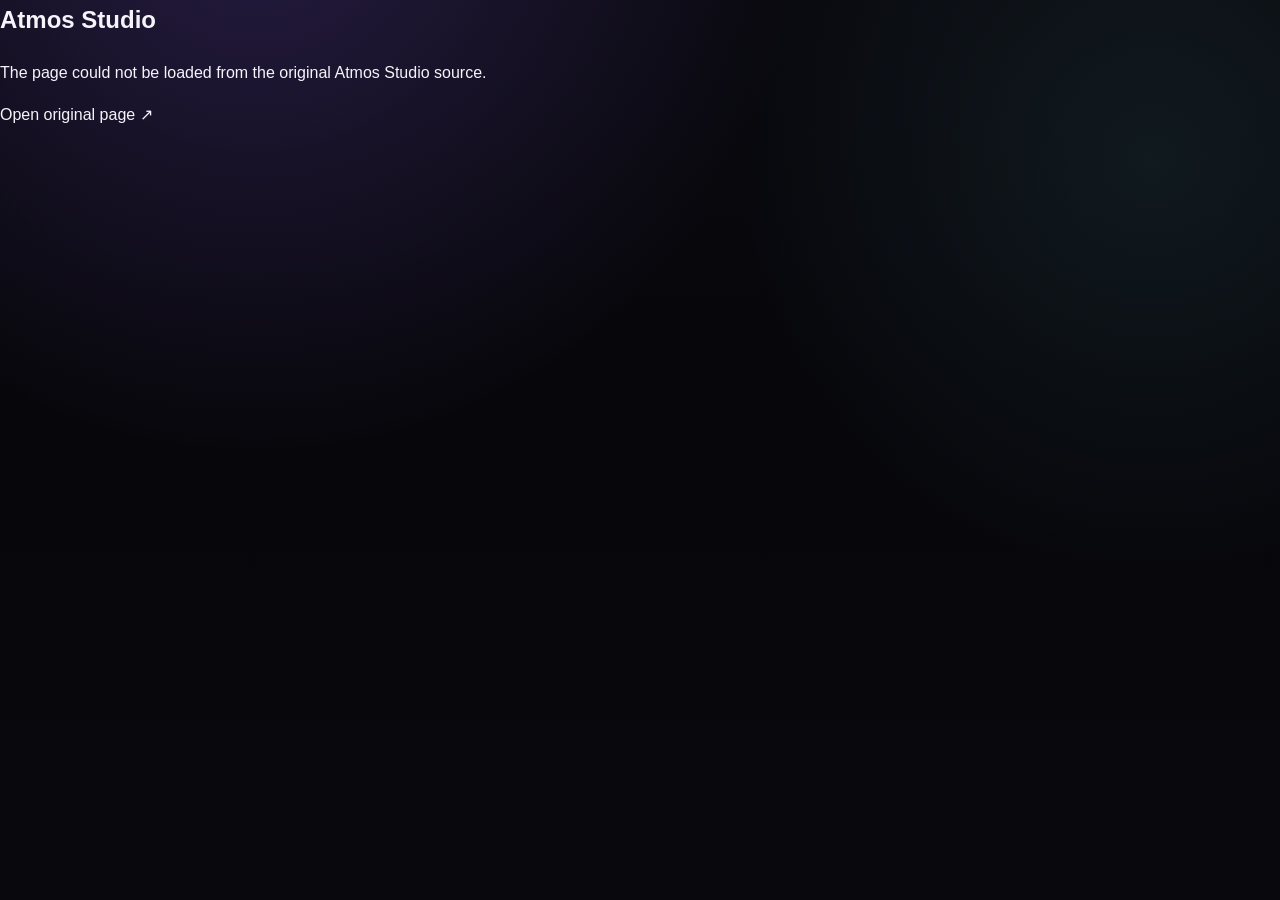
<file: index.html>
<!doctype html>
<html lang="en">
<head>
  <meta charset="utf-8">
  <meta name="viewport" content="width=device-width, initial-scale=1">
  <meta name="theme-color" content="#08080c">
  <meta name="description" content="Atmos Studio">
  <title>Atmos Studio</title>
  <link rel="stylesheet" href="styles.css">
</head>
<body data-source-page="index.html">
  <div class="noise" aria-hidden="true"></div>
  <div id="page-root" class="page-loading">
    <div class="loading-mark"><span></span><strong>Atmos Studio</strong></div>
  </div>
  <script src="page-loader.js"></script>
</body>
</html>
</file>
<file: styles.css>
:root {
  --bg: #07070b;
  --bg2: #0b0b12;
  --card: #111119;
  --card2: #151522;
  --text: #f5f4fa;
  --muted: #a8a5b3;
  --line: #242433;
  --purple: #8b5cf6;
  --purple2: #b794f6;
  --cyan: #6ee7f9;
  --green: #74f0a7;
  --warning: #f4c75f;
  --discord: #7289ff;
  --telegram: #48b8ec;
  --shadow: 0 30px 80px rgba(0, 0, 0, .34);
  --radius: 28px;
}

* { box-sizing: border-box; }
html { scroll-behavior: smooth; scroll-padding-top: 110px; }
body {
  margin: 0;
  min-height: 100vh;
  overflow-x: hidden;
  color: var(--text);
  background:
    radial-gradient(circle at 20% -10%, rgba(139, 92, 246, .22), transparent 34rem),
    radial-gradient(circle at 90% 18%, rgba(110, 231, 249, .08), transparent 26rem),
    linear-gradient(180deg, #09090e 0%, #07070b 42%, #09090d 100%);
  font-family: Inter, ui-sans-serif, -apple-system, BlinkMacSystemFont, "Segoe UI", sans-serif;
  line-height: 1.65;
}

.noise {
  position: fixed;
  inset: 0;
  z-index: -1;
  pointer-events: none;
  opacity: .25;
  background-image:
    linear-gradient(rgba(255, 255, 255, .025) 1px, transparent 1px),
    linear-gradient(90deg, rgba(255, 255, 255, .025) 1px, transparent 1px);
  background-size: 56px 56px;
  mask-image: linear-gradient(to bottom, #000 0%, transparent 72%);
}

a { color: inherit; text-decoration: none; }
h1, h2, h3, h4, p { margin-top: 0; }

/* Header */
.site-header {
  position: sticky;
  top: 14px;
  z-index: 100;
  width: min(1240px, calc(100% - 28px));
  margin: 14px auto 0;
  display: grid;
  grid-template-columns: auto 1fr auto;
  align-items: center;
  gap: 18px;
  padding: 11px 12px;
  border: 1px solid rgba(255, 255, 255, .08);
  border-radius: 18px;
  background: rgba(10, 10, 16, .82);
  backdrop-filter: blur(18px);
  box-shadow: 0 20px 50px rgba(0, 0, 0, .28);
}

.brand,
.footer-brand {
  display: flex;
  align-items: center;
  gap: 11px;
}

.brand {
  min-height: 42px;
  font-weight: 850;
  letter-spacing: .02em;
  white-space: nowrap;
}

.brand-orb {
  width: 15px;
  height: 15px;
  border-radius: 5px;
  flex: none;
  background: linear-gradient(135deg, var(--purple2), var(--purple));
  box-shadow: 0 0 26px rgba(139, 92, 246, .8);
}

.main-nav {
  display: flex;
  justify-content: center;
  gap: 5px;
}

.main-nav a,
.language-toggle,
.social-header-button {
  min-height: 42px;
  display: inline-flex;
  align-items: center;
  justify-content: center;
  border-radius: 11px;
  transition: .18s ease;
}

.main-nav a {
  padding: 0 14px;
  color: #c3c0cd;
  font-size: .9rem;
  font-weight: 700;
  white-space: nowrap;
  border: 1px solid transparent;
}

.main-nav a:hover {
  background: rgba(255, 255, 255, .05);
  color: #fff;
}

.main-nav a.active {
  color: #e5dcff;
  border-color: rgba(139, 92, 246, .34);
  background: linear-gradient(135deg, rgba(139, 92, 246, .18), rgba(139, 92, 246, .07));
  box-shadow: inset 0 0 0 1px rgba(183, 148, 246, .04);
}

.header-actions {
  display: flex;
  align-items: center;
  gap: 8px;
}

.language-toggle {
  width: 44px;
  border: 1px solid var(--line);
  background: #111118;
  color: #d9d6e0;
  font: inherit;
  font-size: .84rem;
  font-weight: 800;
  cursor: pointer;
}

.language-toggle:hover { border-color: rgba(139, 92, 246, .55); }

.social-header-button {
  gap: 7px;
  padding: 0 12px;
  border: 1px solid var(--line);
  background: #111118;
  color: #d9d6e0;
  font-size: .84rem;
  font-weight: 800;
  white-space: nowrap;
}

.social-header-button svg {
  width: 17px;
  height: 17px;
  fill: currentColor;
}

.social-header-button.discord:hover {
  border-color: rgba(114, 137, 255, .55);
  color: #aab7ff;
  background: rgba(88, 101, 242, .09);
}

.social-header-button.telegram:hover {
  border-color: rgba(72, 184, 236, .55);
  color: #8bd7fa;
  background: rgba(34, 158, 217, .09);
}

/* Shared layout */
.section-shell {
  width: min(1180px, calc(100% - 28px));
  margin: 0 auto;
}

.section-shell:not(.hero) { padding-bottom: 110px; }
.section-spaced { padding-top: 110px; }

.eyebrow,
.section-index,
.project-type {
  font-size: .78rem;
  font-weight: 800;
  letter-spacing: .11em;
  text-transform: uppercase;
}

.eyebrow {
  display: inline-flex;
  align-items: center;
  gap: 9px;
  color: #c9c4d7;
}

.pulse-dot {
  width: 8px;
  height: 8px;
  border-radius: 50%;
  background: var(--green);
  box-shadow: 0 0 18px rgba(116, 240, 167, .8);
}

.section-index {
  display: block;
  margin-bottom: 14px;
  color: #8669e8;
}

.section-heading {
  display: grid;
  grid-template-columns: 1.2fr .8fr;
  gap: 50px;
  align-items: end;
  margin-bottom: 38px;
}

.section-heading h2,
.community-inner h2 {
  margin-bottom: 0;
  font-size: clamp(2.5rem, 5vw, 5.2rem);
  line-height: 1;
  letter-spacing: -.055em;
}

.section-heading p {
  max-width: 620px;
  margin: 0;
  color: #aaa6b4;
}

/* Home hero */
.hero {
  min-height: 760px;
  display: grid;
  grid-template-columns: 1.12fr .88fr;
  align-items: center;
  gap: 60px;
  padding: 90px 0 70px;
}

.hero h1 {
  margin-bottom: 30px;
  font-size: clamp(3.4rem, 7.8vw, 7.8rem);
  line-height: .92;
  letter-spacing: -.07em;
}

.hero h1 span { display: block; }

.gradient-text {
  color: transparent;
  background: linear-gradient(90deg, #f5f4fa 0%, #c9b7ff 45%, #7ce9f8 100%);
  -webkit-background-clip: text;
  background-clip: text;
}

.hero-lead {
  max-width: 710px;
  color: #b8b4c1;
  font-size: clamp(1rem, 1.6vw, 1.24rem);
}

.hero-actions {
  display: flex;
  flex-wrap: wrap;
  gap: 12px;
  margin-top: 34px;
}

.button {
  min-height: 50px;
  padding: 0 20px;
  display: inline-flex;
  align-items: center;
  justify-content: center;
  gap: 10px;
  border: 1px solid transparent;
  border-radius: 12px;
  font-weight: 800;
  transition: .18s ease;
}

.button:hover { transform: translateY(-2px); }

.button-primary {
  background: linear-gradient(135deg, var(--purple), #6d3ad8);
  box-shadow: 0 14px 34px rgba(139, 92, 246, .25);
}

.button-secondary {
  border-color: var(--line);
  background: #111118;
  color: #d8d4e0;
}

.hero-stats {
  display: flex;
  flex-wrap: wrap;
  gap: 12px;
  margin-top: 42px;
}

.hero-stats div {
  min-width: 142px;
  padding: 14px 16px;
  border: 1px solid var(--line);
  border-radius: 14px;
  background: rgba(17, 17, 25, .7);
}

.hero-stats strong,
.hero-stats span { display: block; }
.hero-stats strong { font-size: .98rem; }
.hero-stats span { margin-top: 2px; color: #888492; font-size: .78rem; }

.hero-art { position: relative; }

.hero-glow {
  position: absolute;
  inset: 15% -10% -5% 8%;
  background: radial-gradient(circle, rgba(139, 92, 246, .3), transparent 65%);
  filter: blur(14px);
}

.project-window {
  position: relative;
  overflow: hidden;
  border: 1px solid rgba(255, 255, 255, .09);
  border-radius: 30px;
  background: linear-gradient(155deg, rgba(29, 27, 43, .96), rgba(13, 13, 20, .98));
  box-shadow: var(--shadow);
}

.project-window::before {
  content: "";
  position: absolute;
  inset: 0;
  pointer-events: none;
  background: linear-gradient(120deg, rgba(255, 255, 255, .045), transparent 30%);
}

.window-topbar {
  display: flex;
  align-items: center;
  justify-content: space-between;
  padding: 18px 20px;
  border-bottom: 1px solid var(--line);
  color: #a7a2b1;
  font-size: .8rem;
}

.status,
.published {
  display: inline-flex;
  align-items: center;
  gap: 7px;
}

.status i,
.published i {
  width: 7px;
  height: 7px;
  border-radius: 50%;
  background: var(--green);
  box-shadow: 0 0 12px rgba(116, 240, 167, .65);
}

.conflux-emblem {
  height: 360px;
  position: relative;
  display: flex;
  align-items: center;
  justify-content: center;
  overflow: hidden;
}

.conflux-emblem::before {
  content: "";
  position: absolute;
  width: 260px;
  height: 260px;
  border-radius: 50%;
  background: radial-gradient(circle, rgba(139, 92, 246, .28), rgba(139, 92, 246, .04) 44%, transparent 72%);
}

.conflux-emblem img {
  position: relative;
  z-index: 2;
  width: 155px;
  height: auto;
  filter: drop-shadow(0 30px 35px rgba(0, 0, 0, .4));
}

.orbit {
  position: absolute;
  border: 1px solid rgba(181, 156, 255, .24);
  border-radius: 50%;
  transform: rotate(28deg);
}

.orbit-one { width: 330px; height: 190px; }
.orbit-two { width: 390px; height: 230px; transform: rotate(-22deg); }

.window-copy { padding: 0 28px 30px; }
.window-copy h2 { margin: 8px 0 12px; font-size: 3.25rem; line-height: 1; letter-spacing: -.055em; }
.window-copy p { margin: 0; color: #aaa6b4; }
.project-type { color: #9f7cff; }

.ticker {
  overflow: hidden;
  border-top: 1px solid var(--line);
  border-bottom: 1px solid var(--line);
  background: #0e0e14;
}

.ticker-track {
  width: max-content;
  display: flex;
  align-items: center;
  gap: 22px;
  padding: 15px 0;
  animation: ticker 26s linear infinite;
  color: #a9a5b2;
  text-transform: uppercase;
  font-size: .77rem;
  letter-spacing: .12em;
}

.ticker-track b { color: #7e5dea; }
@keyframes ticker { to { transform: translateX(-50%); } }

/* Cards */
.feature-grid {
  display: grid;
  grid-template-columns: repeat(4, 1fr);
  gap: 14px;
}

.about-grid {
  display: grid;
  grid-template-columns: repeat(3, 1fr);
  gap: 14px;
}

.feature-card,
.project-card,
.about-card,
.build-panel {
  border: 1px solid var(--line);
  border-radius: 22px;
  background: linear-gradient(160deg, #13131d, #0e0e15);
  transition: .2s ease;
}

.feature-card,
.about-card {
  min-height: 290px;
  padding: 24px;
  display: flex;
  flex-direction: column;
}

.feature-card:hover,
.project-card:hover,
.about-card:hover {
  transform: translateY(-4px);
  border-color: rgba(139, 92, 246, .44);
}

.feature-number,
.flow-number,
.about-icon {
  width: 42px;
  height: 42px;
  display: inline-flex;
  align-items: center;
  justify-content: center;
  border: 1px solid rgba(139, 92, 246, .32);
  border-radius: 12px;
  background: rgba(139, 92, 246, .12);
  color: #b99fff;
  font-weight: 850;
}

.feature-card h3,
.about-card h3,
.project-card h3,
.release-flow h3,
.trailer-copy h3 {
  margin: 28px 0 12px;
  font-size: 1.45rem;
  line-height: 1.2;
}

.feature-card p,
.about-card p,
.project-card p,
.release-flow p,
.trailer-copy p {
  margin: 0;
  color: #9d99a7;
}

.about-card .text-link {
  margin-top: auto;
  padding-top: 24px;
  color: #b9a7ff;
  font-weight: 800;
}

/* Builds */
.page-hero {
  width: min(1180px, calc(100% - 28px));
  margin: 0 auto;
  padding: 96px 0 54px;
}

.page-hero h1 {
  max-width: 920px;
  margin: 0 0 22px;
  font-size: clamp(4rem, 9vw, 8rem);
  line-height: .92;
  letter-spacing: -.07em;
}

.page-hero p {
  max-width: 760px;
  margin: 0;
  color: #aaa6b4;
  font-size: 1.08rem;
}

.build-showcase {
  display: grid;
  grid-template-columns: .72fr 1.28fr;
  gap: 18px;
  align-items: stretch;
}

.build-identity {
  position: relative;
  overflow: hidden;
  min-height: 520px;
  padding: 28px;
  border: 1px solid var(--line);
  border-radius: 28px;
  background: linear-gradient(155deg, rgba(32, 28, 49, .96), rgba(13, 13, 20, .98));
  box-shadow: var(--shadow);
}

.build-identity::after {
  content: "";
  position: absolute;
  inset: 20% -18% -25% 20%;
  background: radial-gradient(circle, rgba(139, 92, 246, .24), transparent 62%);
}

.build-identity-top,
.build-details-top {
  position: relative;
  z-index: 2;
  display: flex;
  align-items: center;
  justify-content: space-between;
  gap: 12px;
}

.build-logo-wrap {
  position: relative;
  z-index: 2;
  min-height: 300px;
  display: grid;
  place-items: center;
}

.build-logo-wrap img {
  width: 170px;
  height: auto;
  filter: drop-shadow(0 26px 35px rgba(0, 0, 0, .45));
}

.build-identity h2 {
  position: relative;
  z-index: 2;
  margin: 0;
  font-size: clamp(3.2rem, 6vw, 5.8rem);
  line-height: .95;
  letter-spacing: -.06em;
}

.build-details {
  padding: 30px;
  border: 1px solid var(--line);
  border-radius: 28px;
  background: linear-gradient(160deg, #12121b, #0d0d14);
}

.build-details > p { color: #aaa6b4; }

.build-meta-grid {
  display: grid;
  grid-template-columns: repeat(2, 1fr);
  gap: 10px;
  margin: 24px 0;
}

.build-meta {
  padding: 14px 15px;
  border: 1px solid var(--line);
  border-radius: 14px;
  background: rgba(255, 255, 255, .025);
}

.build-meta span,
.build-meta strong { display: block; }
.build-meta span { color: #7f7b89; font-size: .76rem; text-transform: uppercase; letter-spacing: .09em; }
.build-meta strong { margin-top: 4px; }

.trailer-card {
  margin-top: 18px;
  display: grid;
  grid-template-columns: .72fr 1.28fr;
  gap: 28px;
  align-items: center;
  padding: 28px;
  border: 1px solid var(--line);
  border-radius: 26px;
  background: linear-gradient(145deg, #12121b, #0c0c12);
}

.video-frame {
  aspect-ratio: 16 / 9;
  overflow: hidden;
  border-radius: 18px;
  background: #000;
}

.video-frame iframe { width: 100%; height: 100%; border: 0; }

.projects-grid {
  display: grid;
  grid-template-columns: 1fr 1fr;
  gap: 16px;
}

.project-card { padding: 28px; }
.project-card-top { display: flex; align-items: center; justify-content: space-between; margin-bottom: 34px; }

.project-monogram {
  width: 58px;
  height: 58px;
  display: grid;
  place-items: center;
  border: 1px solid rgba(139, 92, 246, .35);
  border-radius: 16px;
  background: linear-gradient(145deg, #241a3b, #15131e);
  color: #bea8ff;
  font-weight: 900;
}

.published { color: #a8a3b2; font-size: .78rem; }
.project-card h3 { font-size: 2rem; letter-spacing: -.035em; }

.tag-row { display: flex; flex-wrap: wrap; gap: 8px; margin-top: 26px; }
.tag-row span { padding: 6px 10px; border: 1px solid var(--line); border-radius: 999px; color: #9c98a6; font-size: .78rem; }

.project-links {
  display: grid;
  grid-template-columns: 1fr 1fr;
  gap: 9px;
  margin-top: 22px;
}

.project-links a {
  padding: 11px 13px;
  text-align: center;
  border: 1px solid var(--line);
  border-radius: 11px;
  background: #15151f;
  font-weight: 750;
}

.release-flow {
  display: grid;
  grid-template-columns: 1fr auto 1fr;
  gap: 16px;
  align-items: stretch;
}

.release-flow article {
  padding: 26px;
  display: grid;
  grid-template-columns: auto 1fr;
  gap: 18px;
  border: 1px solid var(--line);
  border-radius: 22px;
  background: linear-gradient(155deg, #14141e, #0e0e15);
}

.release-flow h3 { margin-top: 4px; }
.flow-arrow { display: grid; place-items: center; color: #8c70e8; font-size: 1.8rem; }

.official-notice {
  margin-top: 16px;
  padding: 18px 20px;
  display: flex;
  flex-wrap: wrap;
  gap: 8px;
  border: 1px solid rgba(247, 193, 77, .25);
  border-radius: 16px;
  background: rgba(247, 193, 77, .06);
}

.official-notice strong { color: #f4c75f; }
.official-notice span { color: #b4ad9d; }

/* Community */
.community-section {
  width: min(1240px, calc(100% - 20px));
  margin: 10px auto 0;
  padding: 10px;
}

.community-inner {
  position: relative;
  overflow: hidden;
  padding: 70px;
  border: 1px solid rgba(139, 92, 246, .35);
  border-radius: 32px;
  background:
    radial-gradient(circle at 88% 20%, rgba(113, 223, 247, .1), transparent 28rem),
    linear-gradient(135deg, rgba(139, 92, 246, .18), rgba(14, 14, 21, .98) 58%);
}

.community-inner p {
  max-width: 720px;
  margin: 24px 0 30px;
  color: #aaa6b4;
  font-size: 1.04rem;
}

.social-grid {
  display: grid;
  grid-template-columns: repeat(4, 1fr);
  gap: 10px;
}

.social-grid a {
  display: flex;
  align-items: center;
  justify-content: space-between;
  padding: 16px 17px;
  border: 1px solid rgba(255, 255, 255, .08);
  border-radius: 13px;
  background: rgba(255, 255, 255, .035);
  font-weight: 800;
}

.social-grid a:hover { background: rgba(255, 255, 255, .07); }

/* Legal pages */
.legal-hero {
  width: min(980px, calc(100% - 28px));
  margin: 0 auto;
  padding: 90px 0 34px;
}

.legal-hero h1 {
  margin: 0 0 18px;
  font-size: clamp(3.6rem, 8vw, 7rem);
  line-height: .95;
  letter-spacing: -.065em;
}

.legal-hero p {
  max-width: 760px;
  color: #aaa6b4;
  font-size: 1.05rem;
}

.legal-meta {
  display: flex;
  flex-wrap: wrap;
  gap: 9px;
  margin-top: 24px;
}

.legal-meta span {
  padding: 7px 11px;
  border: 1px solid var(--line);
  border-radius: 999px;
  background: rgba(255, 255, 255, .025);
  color: #9d99a7;
  font-size: .78rem;
}

.legal-shell {
  width: min(980px, calc(100% - 28px));
  margin: 0 auto;
  padding-bottom: 110px;
}

.legal-source-note {
  margin-bottom: 18px;
  padding: 15px 17px;
  display: flex;
  align-items: center;
  justify-content: space-between;
  gap: 16px;
  border: 1px solid rgba(139, 92, 246, .22);
  border-radius: 15px;
  background: rgba(139, 92, 246, .06);
  color: #aaa6b4;
  font-size: .9rem;
}

.legal-source-note strong { color: #d8d0ee; }

.legal-document {
  padding: 42px;
  border: 1px solid var(--line);
  border-radius: 26px;
  background: linear-gradient(160deg, rgba(18, 18, 27, .98), rgba(11, 11, 17, .98));
  box-shadow: var(--shadow);
}

.legal-document[hidden] { display: none !important; }

.legal-document .document-header {
  margin-bottom: 36px;
  padding-bottom: 24px;
  border-bottom: 1px solid var(--line);
}

.legal-document .document-header h2 {
  margin: 0 0 10px;
  font-size: clamp(2rem, 4vw, 3rem);
  line-height: 1.1;
  letter-spacing: -.035em;
}

.legal-document .document-header p { margin: 5px 0; color: #918d9b; }

.legal-document .policy-section {
  margin-top: 42px;
  scroll-margin-top: 110px;
}

.legal-document .policy-section:first-of-type { margin-top: 0; }

.legal-document h3 {
  margin: 0 0 14px;
  font-size: 1.4rem;
  line-height: 1.3;
}

.legal-document h4 { margin: 26px 0 10px; font-size: 1.06rem; }
.legal-document p { margin: 12px 0; color: #b3afbb; }
.legal-document ul,
.legal-document ol { margin: 14px 0; padding-left: 26px; color: #b3afbb; }
.legal-document li { margin: 7px 0; }
.legal-document a { color: #b9a7ff; font-weight: 700; }

.legal-document .platform-grid {
  display: grid;
  grid-template-columns: repeat(auto-fit, minmax(190px, 1fr));
  gap: 12px;
  margin: 20px 0;
}

.legal-document .platform-card {
  padding: 16px;
  border: 1px solid var(--line);
  border-radius: 14px;
  background: #15151f;
}

.legal-document .platform-card strong { display: block; margin-bottom: 4px; }
.legal-document .platform-card span { color: #96929f; font-size: .92rem; }

.legal-document .contact-box,
.legal-document .notice {
  margin-top: 18px;
  padding: 18px 20px;
  border: 1px solid rgba(139, 92, 246, .35);
  border-radius: 14px;
  background: rgba(139, 92, 246, .08);
}

.legal-document .minecraft-disclaimer {
  margin: 24px 0;
  padding: 22px;
  border: 1px solid var(--line);
  border-radius: 14px;
  background: #15151f;
  font-weight: 800;
  text-align: center;
  text-transform: uppercase;
  letter-spacing: .035em;
}

.legal-loading,
.legal-error {
  padding: 34px;
  border: 1px solid var(--line);
  border-radius: 22px;
  background: #101017;
  color: #aaa6b4;
  text-align: center;
}

.legal-loading strong,
.legal-error strong { display: block; margin-bottom: 6px; color: #e6e2eb; }

/* Footer */
.site-footer {
  width: min(1180px, calc(100% - 28px));
  margin: 0 auto;
  padding: 42px 0 55px;
  display: grid;
  grid-template-columns: 1.4fr 1fr;
  gap: 22px;
  color: #85818e;
}

.footer-brand { align-items: flex-start; flex-wrap: wrap; }
.footer-brand strong { color: #dcd8e4; }
.footer-brand > span:last-child { flex-basis: 100%; padding-left: 26px; font-size: .88rem; }

.footer-links {
  display: flex;
  justify-content: flex-end;
  flex-wrap: wrap;
  gap: 14px;
  font-size: .88rem;
}

.site-footer > p { grid-column: 1 / -1; margin: 8px 0 0; font-size: .82rem; }

.reveal {
  opacity: 0;
  transform: translateY(22px);
  transition: opacity .65s ease, transform .65s ease;
}

.reveal.visible { opacity: 1; transform: none; }

@media (prefers-reduced-motion: reduce) {
  html { scroll-behavior: auto; }
  .ticker-track { animation: none; }
  .reveal { opacity: 1; transform: none; transition: none; }
}

@media (max-width: 1120px) {
  .site-header { grid-template-columns: 1fr auto; }
  .main-nav { grid-column: 1 / -1; grid-row: 2; justify-content: flex-start; overflow-x: auto; padding-top: 2px; }
  .main-nav a { flex: 0 0 auto; }
}

@media (max-width: 980px) {
  .hero { grid-template-columns: 1fr; min-height: auto; padding-top: 70px; }
  .hero-art { max-width: 700px; }
  .section-heading { grid-template-columns: 1fr; gap: 20px; }
  .feature-grid { grid-template-columns: 1fr 1fr; }
  .about-grid { grid-template-columns: 1fr; }
  .trailer-card { grid-template-columns: 1fr; }
  .build-showcase { grid-template-columns: 1fr; }
  .social-grid { grid-template-columns: 1fr 1fr; }
}

@media (max-width: 760px) {
  .site-header { top: 8px; width: min(100% - 14px, 1240px); gap: 9px; }
  .brand span:last-child { font-size: .9rem; }
  .social-header-button span { display: none; }
  .social-header-button { width: 42px; padding: 0; }
  .header-actions { gap: 6px; }
  .main-nav a { padding: 0 10px; font-size: .82rem; }

  .hero { padding-top: 54px; gap: 36px; }
  .hero-actions { flex-direction: column; }
  .button { width: 100%; }
  .hero-stats { display: grid; grid-template-columns: 1fr; }
  .project-window { border-radius: 22px; }
  .conflux-emblem { height: 290px; }
  .window-copy h2 { font-size: 2.55rem; }

  .section-shell:not(.hero) { padding-bottom: 82px; }
  .section-spaced { padding-top: 82px; }
  .feature-grid,
  .projects-grid,
  .social-grid { grid-template-columns: 1fr; }

  .release-flow { grid-template-columns: 1fr; }
  .flow-arrow { transform: rotate(90deg); }
  .release-flow article { grid-template-columns: 1fr; }

  .build-meta-grid { grid-template-columns: 1fr; }
  .build-identity { min-height: 430px; }
  .page-hero { padding-top: 70px; }

  .community-inner { padding: 34px 22px; border-radius: 24px; }

  .legal-hero { padding-top: 68px; }
  .legal-document { padding: 26px 20px; border-radius: 20px; }
  .legal-source-note { align-items: flex-start; flex-direction: column; }

  .site-footer { grid-template-columns: 1fr; }
  .footer-links { justify-content: flex-start; }
  .footer-brand > span:last-child { padding-left: 0; }
  .ticker-track { animation-duration: 34s; }
}

@media (max-width: 520px) {
  .main-nav { gap: 4px; }
  .main-nav a { min-height: 38px; padding: 0 8px; }
  .language-toggle { width: 40px; min-height: 40px; }
  .social-header-button { width: 40px; min-height: 40px; }
  .project-links { grid-template-columns: 1fr; }
  .legal-meta { flex-direction: column; align-items: flex-start; }
}
</file>
